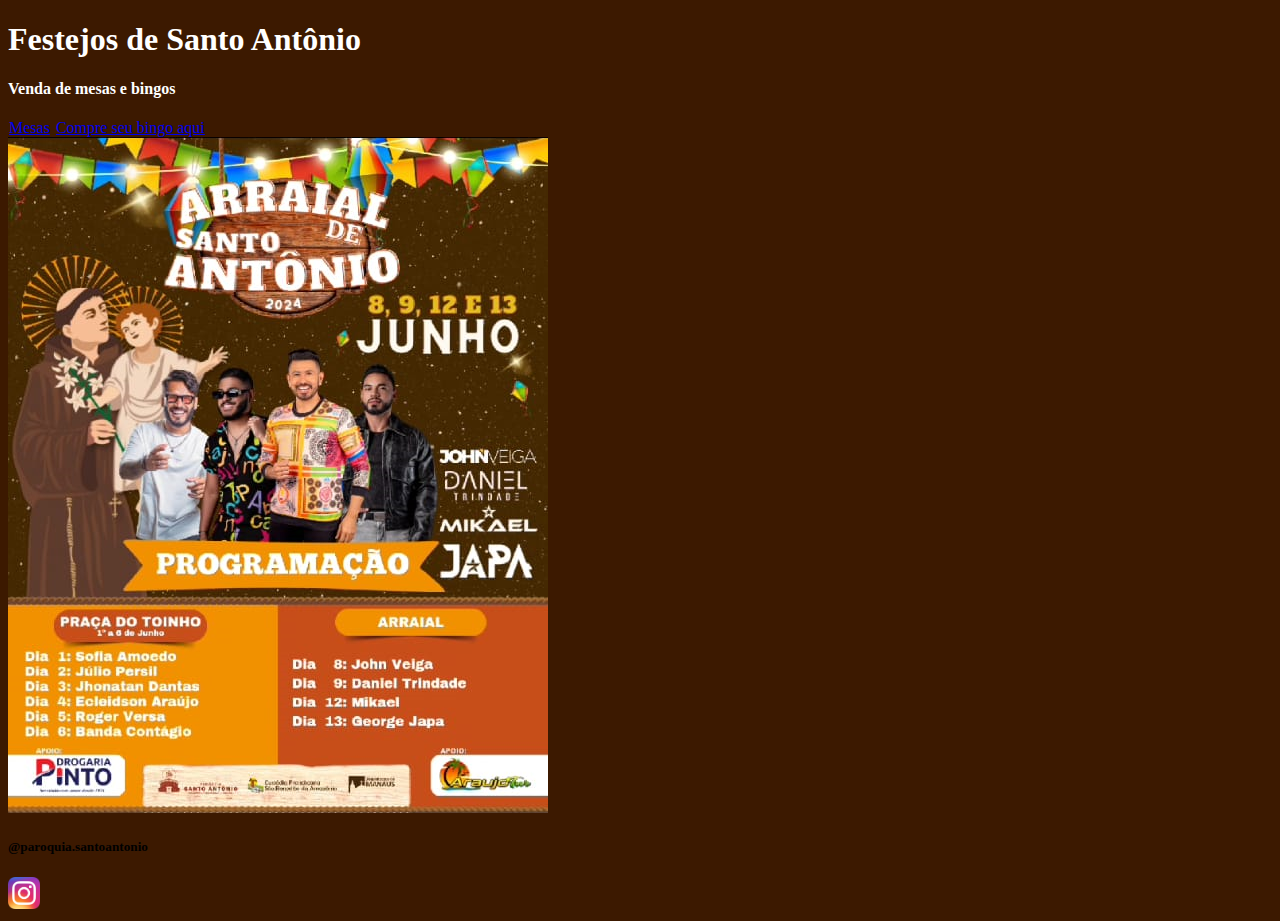
<file: index.html>
<!DOCTYPE html>
<html lang="pt-BR">
<head>
    <meta charset="UTF-8">
    <meta name="viewport" content="width=device-width, initial-scale=1.0">
    <title>Festejos de Santo Antônio</title>
    <link href="https://cdn.jsdelivr.net/npm/bootstrap@5.1.3/dist/css/bootstrap.min.css" rel="stylesheet" integrity="sha384-1BmE4kWBq78iYhFldvKuhfTAU6auU8tT94WrHftjDbrCEXSU1oBoqyl2QvZ6jIW3" crossorigin="anonymous">
    <link rel="stylesheet" href="assets/css/style.css">
</head>
<body>
    <div class="container text-center mt-5">
        <h1 class="text-white">Festejos de Santo Antônio</h1>
        <h4 class="text-white">Venda de mesas e bingos</h4>
        <div class="d-flex flex-column align-items-center my-4">
            <a href="mesas.html" class="btn btn-light btn-lg d-block custom-btn my-2">Mesas</a>
            <a href="https://wa.me/5592992640915?text=Ol%C3%A1,%20gostaria%20de%20comprar%20cartelas%20de%20bingos." class="btn btn-light btn-lg d-block custom-btn my-2">Compre seu bingo aqui</a>
        </div>
        <div class="my-4">
            <img src="images/santoantonio_atracoes.png" height="400" alt="Arraial Santo Antônio" class="img-fluid">
        </div>
        <div class="my-4">
            <h5 class="text-white">@paroquia.santoantonio</h5>
            <a href="https://www.instagram.com/paroquia.santoantonio/" target="_blank">
                <img src="images/instagram_icon.png" width="32px" height="32px" alt="Instagram">
            </a>
        </div>
    </div>
</body>
</html>
</file>
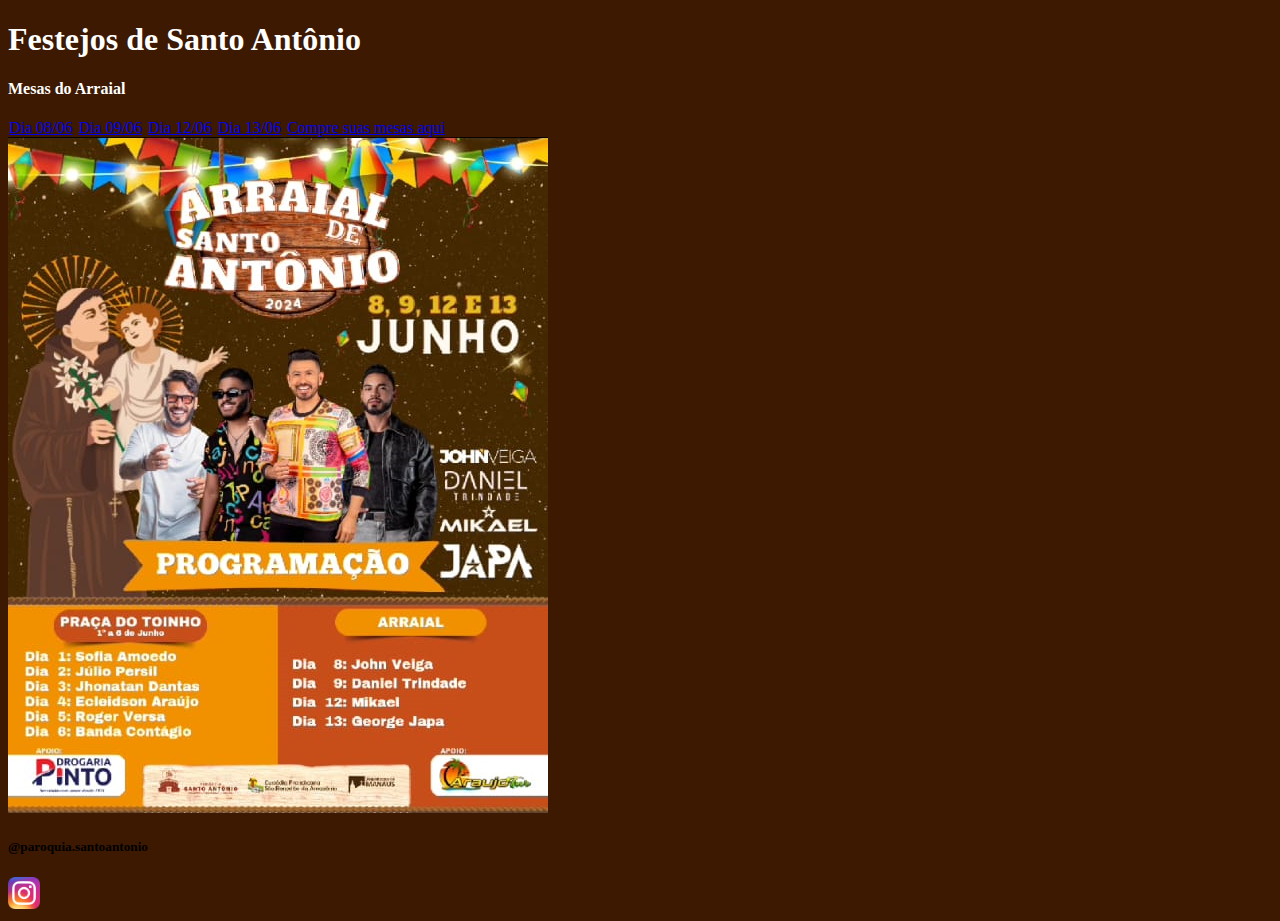
<file: mesas.html>
<!DOCTYPE html>
<html lang="pt-BR">
<head>
    <meta charset="UTF-8">
    <meta name="viewport" content="width=device-width, initial-scale=1.0">
    <title>Arraial de Santo Antônio 2024</title>
    <link href="https://cdn.jsdelivr.net/npm/bootstrap@5.1.3/dist/css/bootstrap.min.css" rel="stylesheet" integrity="sha384-1BmE4kWBq78iYhFldvKuhfTAU6auU8tT94WrHftjDbrCEXSU1oBoqyl2QvZ6jIW3" crossorigin="anonymous">
    <link rel="stylesheet" href="assets/css/style.css">
</head>
<body>
    <div class="container text-center mt-5">
        <h1 class="text-white">Festejos de Santo Antônio</h1>
        <h4 class="text-white">Mesas do Arraial</h4>
        <div class="d-flex flex-column align-items-center my-4">
            <a href="https://docs.google.com/presentation/d/1BD_yAKPfBaNGTkOjKgP4YeprPuQDUg3KujJ7faktopw/edit?usp=sharing" class="btn btn-light btn-lg custom-btn my-2">Dia 08/06</a>
            <a href="https://docs.google.com/presentation/d/1gonfL433IdzePZm9GtD5dHSveyv7qZ-2_drY-hggD9k/edit?usp=sharing" class="btn btn-light btn-lg custom-btn my-2">Dia 09/06</a>
            <a href="https://docs.google.com/presentation/d/1tVGrGjOTnLYVE7WW-v4sLelfBY-YJg6eom3_-7BVep4/edit?usp=sharing" class="btn btn-light btn-lg custom-btn my-2">Dia 12/06</a>
            <a href="https://docs.google.com/presentation/d/1-gROOU3ljuI13gPxD8hjqJJ5eBKXVzGXmYs9EWRWZhI/edit?usp=sharing" class="btn btn-light btn-lg custom-btn my-2">Dia 13/06</a>
            <a href="https://wa.me/5592991670960?text=Ol%C3%A1,%20gostaria%20de%20comprar%20mesas%20para%20o%20arraial." class="btn btn-light btn-lg custom-btn my-2">Compre suas mesas aqui</a>
        </div>
        <div class="my-4">
            <img src="images/santoantonio_atracoes.png" height="400" alt="Arraial Santo Antônio" class="img-fluid">
        </div>

        <div class="my-4">
            <h5 class="text-white">@paroquia.santoantonio</h5>
            <a href="https://www.instagram.com/paroquia.santoantonio/" target="_blank">
                <img src="images/instagram_icon.png" width="32px" height="32px" alt="Instagram">
            </a>
        </div>
    </div>
</body>
</html>
</file>
<file: assets/css/style.css>
body {
    background-color: #3c1900;
}

h1, h4 {
    color: white;
}

.btn {
    width: 80%;
    max-width: 300px;
}

img {
    max-width: 100%;
    height: auto;
}


.custom-btn {
    border: 1px solid transparent;
    transition: all 0.3s ease;
}

.custom-btn:hover {
    border-color: white;
    background-color: #3c1900;
    color: white;
}

img {
    max-width: 100%;
    height: auto;
}
</file>
